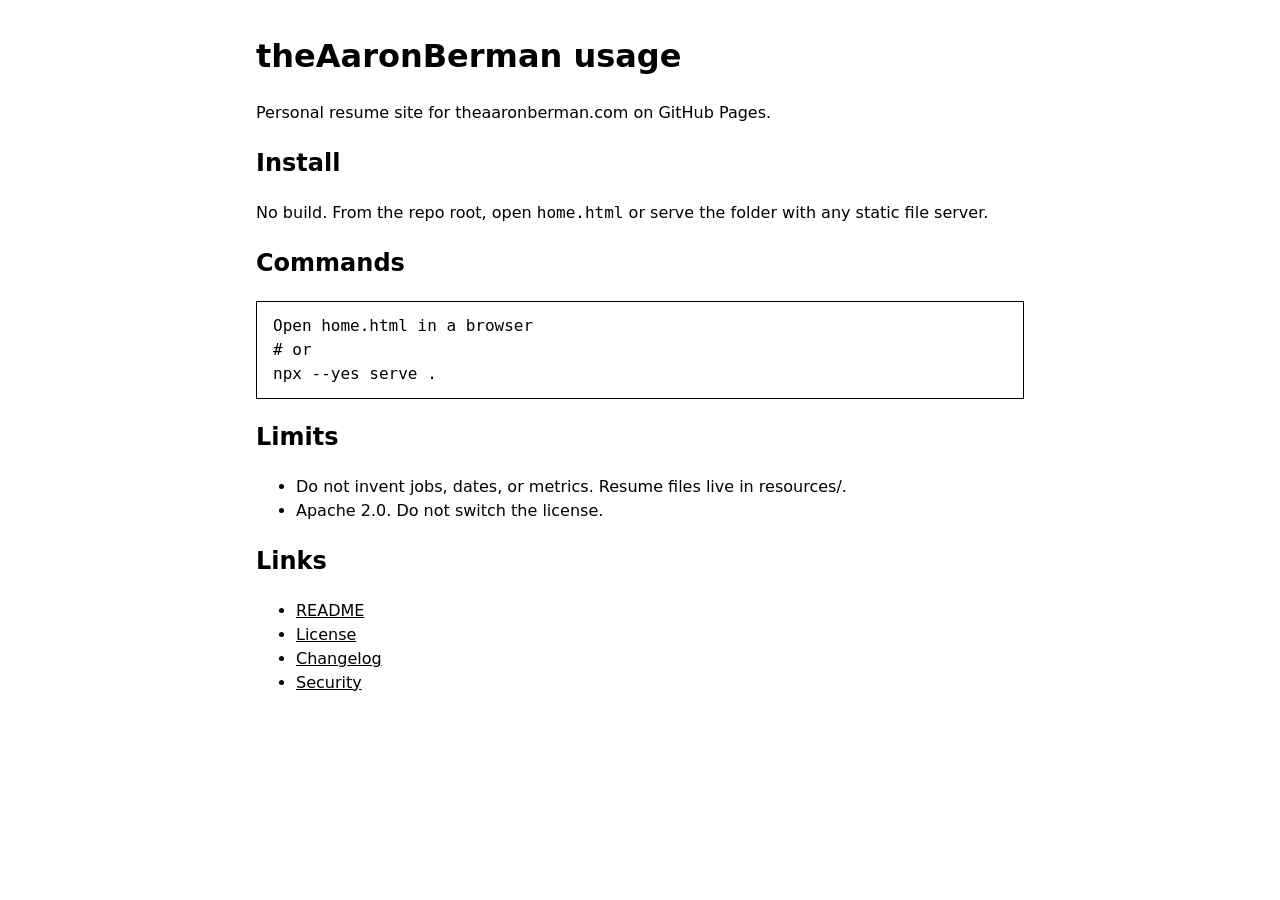
<file: docs/usage.html>
<!DOCTYPE html>
<html lang="en">
<head>
  <meta charset="utf-8">
  <meta name="viewport" content="width=device-width, initial-scale=1">
  <title>theAaronBerman usage</title>
  <style>
    :root { color-scheme: light dark; }
    body { font-family: system-ui, sans-serif; line-height: 1.5; max-width: 48rem; margin: 2rem auto; padding: 0 1rem; }
    pre, code { font-family: ui-monospace, monospace; }
    pre { padding: 0.75rem 1rem; overflow: auto; border: 1px solid currentColor; }
    a { color: inherit; }
  </style>
</head>
<body>
  <h1>theAaronBerman usage</h1>
  <p>Personal resume site for theaaronberman.com on GitHub Pages.</p>
  <h2>Install</h2>
  <p>No build. From the repo root, open <code>home.html</code> or serve the folder with any static file server.</p>
  <h2>Commands</h2>
  <pre>Open home.html in a browser
# or
npx --yes serve .</pre>
  <h2>Limits</h2>
  <ul>
    <li>Do not invent jobs, dates, or metrics. Resume files live in resources/.</li>
    <li>Apache 2.0. Do not switch the license.</li>
  </ul>
  <h2>Links</h2>
  <ul>
    <li><a href="../README.md">README</a></li>
    <li><a href="../LICENSE">License</a></li>
    <li><a href="../CHANGELOG.md">Changelog</a></li>
    <li><a href="../SECURITY.md">Security</a></li>
  </ul>
</body>
</html>
</file>
